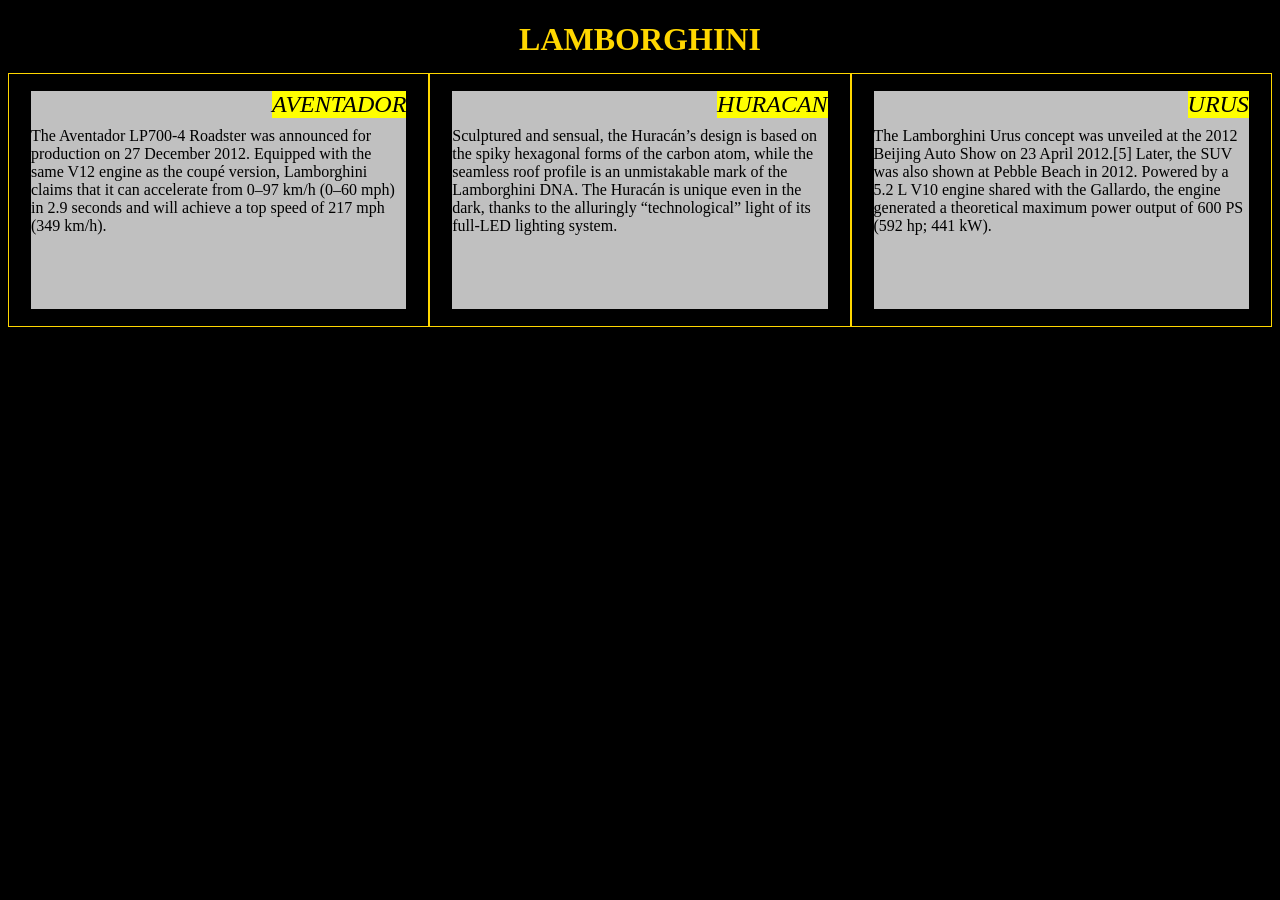
<file: module2_assignments/index.html>
<!DOCTYPE html>
<html>
<head>
<meta charset="utf-8">
<link rel="stylesheet" type="text/css" href="Coursera_assignment.css">
<meta name="viewport" content="width=device-width, initial-scale=1">
<title>Responsive Layout Assignment</title>


<body>
<h1> LAMBORGHINI </h1>
  <div class="row">
  <div class="col-lg-3 col-md-6 col-sm-12">
  <p><em>AVENTADOR</em><br><br>
     The Aventador LP700-4 Roadster was announced for production on 27 December 2012. Equipped with the same V12 engine as the coupé version, Lamborghini claims that it can accelerate from 0–97 km/h (0–60 mph) in 2.9 seconds and will achieve a top speed of 217 mph (349 km/h).</p> </div>


  <div class="col-lg-3 col-md-6 col-sm-12"><p><em>HURACAN</em><br><br>Sculptured and sensual, the Huracán’s design is based on the spiky hexagonal forms of the carbon atom, while the seamless roof profile is an unmistakable mark of the Lamborghini DNA. The Huracán is unique even in the dark, thanks to the alluringly “technological” light of its full-LED lighting system.</p> </div>


  <div class="col-lg-3 col-full col-sm-12"><p><em>URUS</em><br><br>The Lamborghini Urus concept was unveiled at the 2012 Beijing Auto Show on 23 April 2012.[5] Later, the SUV was also shown at Pebble Beach in 2012. Powered by a 5.2 L V10 engine shared with the Gallardo, the engine generated a theoretical maximum power output of 600 PS (592 hp; 441 kW).</p> </div>



  
  </div>
  </body>
</file>
<file: module2_assignments/Coursera_assignment.css>
* {
  box-sizing: border-box;
}

body{
  background-color: black;
}

p{
  position: relative;
}


h1 {
  margin-bottom: 15px;
  text-align: center;
  font-family: monotype corsiva;
  color: gold;
}

em{
position:absolute;
 right:0px;
 top: 0px;
  font-size:1.5em;
  font-style: italic;
  font-family:Times new roman;
  background-color: yellow;
  text-align:center;
}


p {

  border: 1px solid black;
  background-color:#C0C0C0;
  width: 90%;
  height: 220px;
  margin-right: auto;
  margin-left: auto;
  font-family: verdana;
  color: Black;
}


/* Simple Responsive Framework. */
.row 
{
  width: 100%;
}

@media (min-width:992px){


    

  .col-lg-3{
    float: left;
    border: 1px solid gold;
    width: 33.33%;
  }
}




@media (min-width:768px)and (max-width:991px){
  
 
  .col-full{
    float:left;
     border: 1px solid gold;
    width: 100%;

  }
  .col-md-6 {
    float: left;
    border: 1px solid gold;
    width: 50%;
  }
 
}



  @media (max-width:767px){
  .col-sm-12{
    width: 100%;
  float:left;
  border: 1px solid black;}
}
</file>
<file: Coursera_assignment.css>
* {
  box-sizing: border-box;
}

body{
  background-color: black;
}

p{
  position: relative;
}


h1 {
  margin-bottom: 15px;
  text-align: center;
  font-family: monotype corsiva;
  color: gold;
}

em{
position:absolute;
 right:0px;
 top: 0px;
  font-size:1.5em;
  font-style: italic;
  font-family:Times new roman;
  background-color: yellow;
  text-align:center;
}


p {

  border: 1px solid black;
  background-color:#C0C0C0;
  width: 90%;
  height: 220px;
  margin-right: auto;
  margin-left: auto;
  font-family: verdana;
  color: Black;
}


/* Simple Responsive Framework. */
.row 
{
  width: 100%;
}

@media (min-width:992px){


    

  .col-lg-3{
    float: left;
    border: 1px solid gold;
    width: 33.33%;
  }
}




@media (min-width:768px)and (max-width:991px){
  
 
  .col-full{
    float:left;
     border: 1px solid gold;
    width: 100%;

  }
  .col-md-6 {
    float: left;
    border: 1px solid gold;
    width: 50%;
  }
 
}



  @media (max-width:767px){
  .col-sm-12{
    width: 100%;
  float:left;
  border: 1px solid black;}
}
</file>
